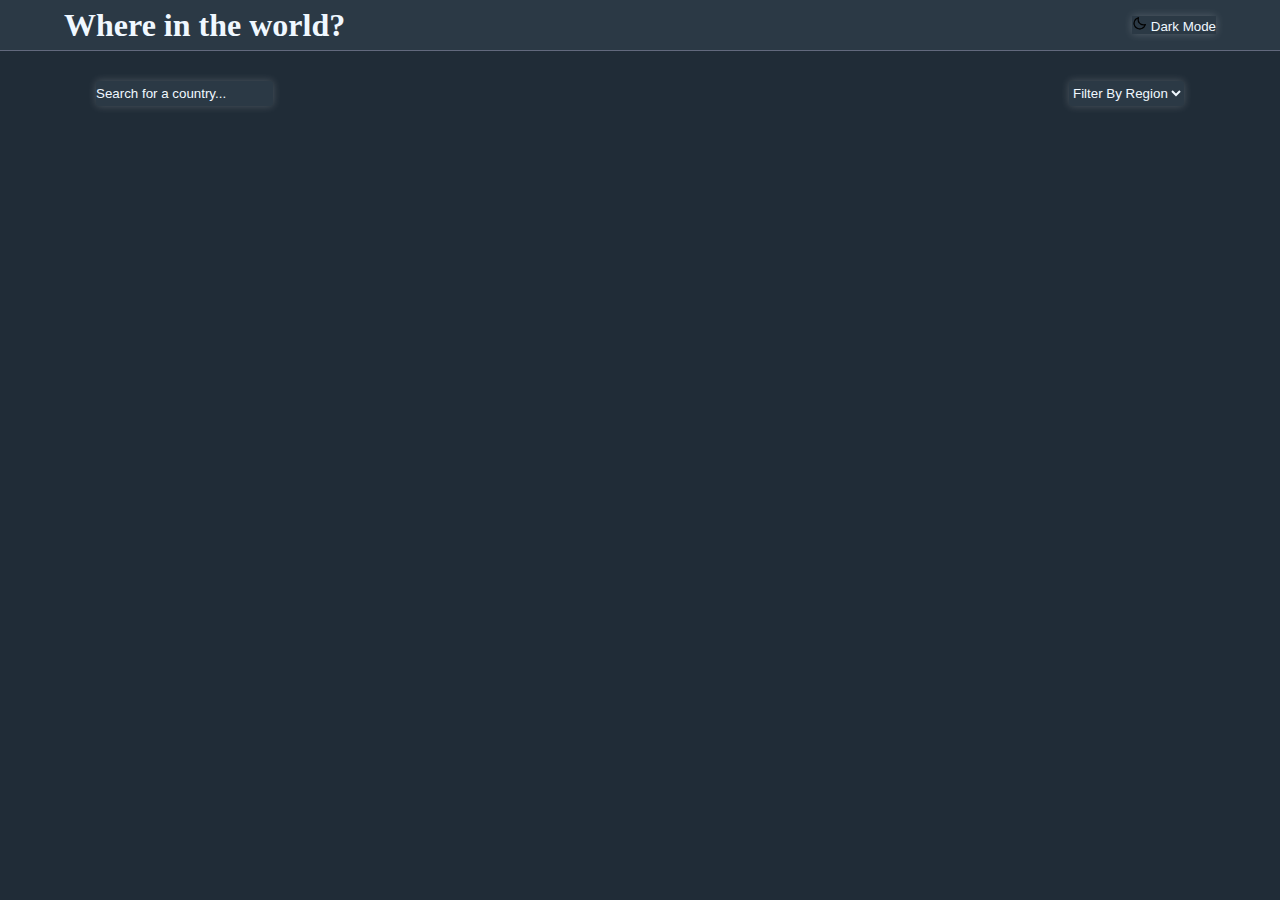
<file: index.html>
<!DOCTYPE html>
<html lang="en">
<head>
    <meta charset="UTF-8">
    <meta http-equiv="X-UA-Compatible" content="IE=edge">
    <meta name="viewport" content="width=device-width, initial-scale=1.0">
    <link rel="stylesheet" href="style.css">
    <link rel="stylesheet" href="style-dark.css" id="theme-dark">
    <link rel="stylesheet" href="media-query.css">
    <title>Countries</title>
</head>
<body>
    <div class="header">
<h1>Where in the world?</h1>
<button class="dark-btn"><img src="icon-moon.png" class="icon-moon"> Dark Mode</button>
    </div>
    <div class="search-filter-container">
<input type="search" id="search-input" placeholder="Search for a country..."/> 
<select id="filter" >
    <option selected hidden>Filter By Region</option>
    <option value="Africa">Africa</option>
    <option value="America">America</option>
    <option value="Asia">Asia</option>
    <option value="Europe">Europe</option>
    <option value="Oceania">Oceania</option>
</select>
    </div>
    <div class="container">

    </div>
    <script src="app.js"></script>
</body>
</html>
</file>
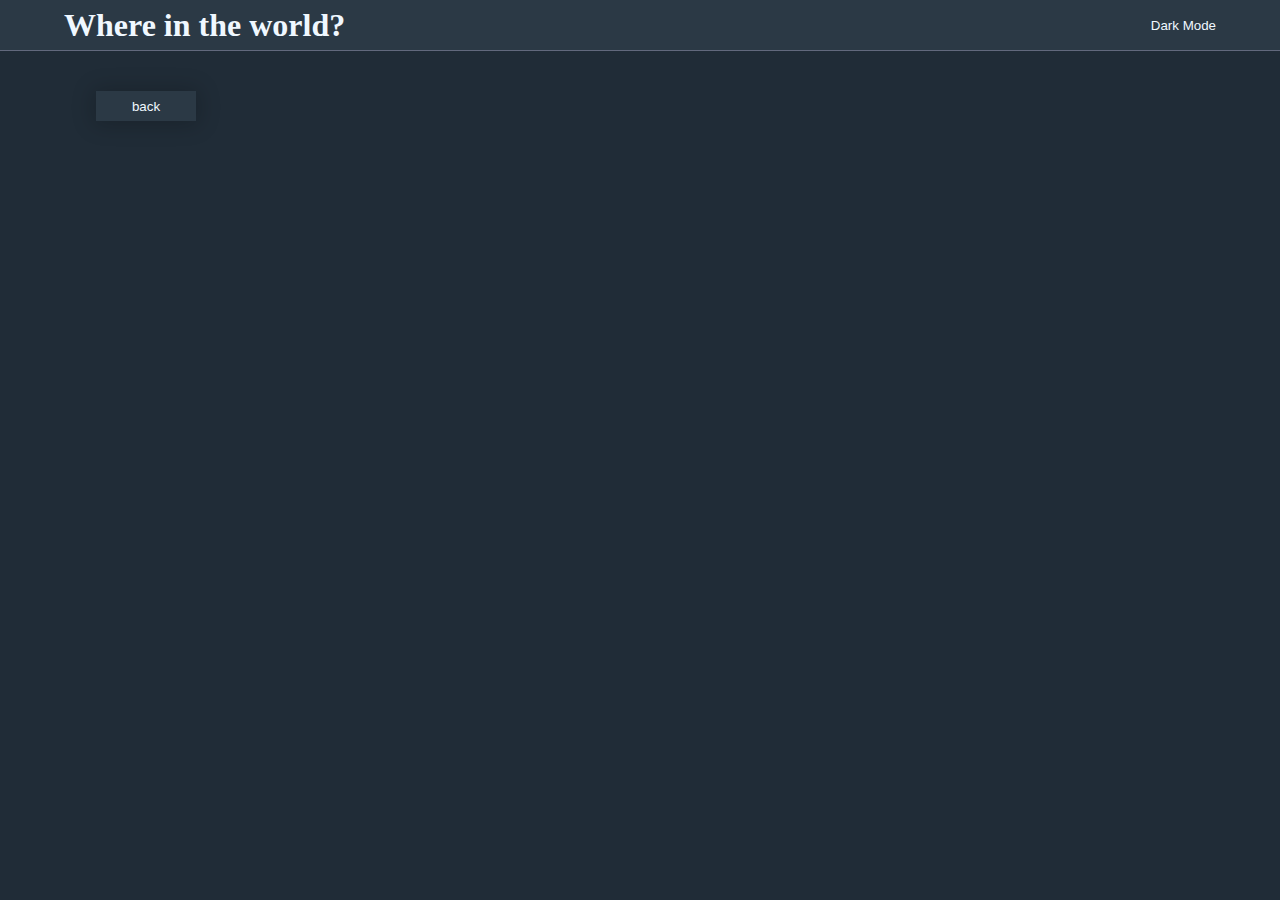
<file: detail.html>
<!DOCTYPE html>
<html lang="en">

<head>
    <meta charset="UTF-8">
    <meta http-equiv="X-UA-Compatible" content="IE=edge">
    <meta name="viewport" content="width=device-width, initial-scale=1.0">
    <link rel="stylesheet" href="detail.css">
    <link rel="stylesheet" href="details-dark.css" id="theme-dark">
    <link rel="stylesheet" href="media-query-2.css">
    <title>Detailed country</title>
</head>

<body>
    <div class="header">
        <h1>Where in the world?</h1>
        <button class="dark-btn">Dark Mode</button>
    </div>
    <div class="btn-container">
        <button class="back-btn" onclick="history.back()">back</button>
    </div>
    <div class="country-container">


    </div>
    <script src="detail.js"></script>
</body>

</html>
</file>
<file: style.css>
*{
    margin: 0;
    padding: 0;
}
body{
    display: flex;
    margin: 0 auto;
    flex-direction: column;
    align-items: center;
    background-color: rgb(241, 241, 241);
}
.header {
    height: 50px;
    align-items: center;
    display: flex;
    justify-content: space-between;
    text-align: center;
    width: 100%;
    border-bottom: 1px solid rgba(163, 163, 192, 0.459);
    background-color: #fff;

   }
.header h1{
    margin-left: 5%;

}
.header p{
    margin-right: 5%;
}
   .search-filter-container{
    margin-top: 30px;
    display: flex;
    justify-content: space-between;
    width: 85%;
   }
   
   .card{
    display: flex;
    flex-direction: column;
background-color: #fff;
border-radius: 5px;
    width: 18%;
    height: 250px;
    margin-bottom: 20px;
    gap: 10px;
    font-size: 13px;
   }
   .card img{
    width: 100%;
    height: 50%;
    border-radius: 5px;
    
   }
   .container{
    margin-top: 25px;
    justify-content: space-around;
    display: flex;
    flex-wrap: wrap;
    gap: 30px;
    width: 85%;

   }
   .card p, .card h2{
    margin-left: 10px;
   
   }
   #search-input{
    height: 25px;
    border-radius: 3px;
    border: none;
   }
   #filter{
    height: 25px;
    border-radius: 3px;
    border: none;
   }
   a, h2{
    text-decoration: none;
    color: black;
   }
   .dark-btn{
    background: transparent;
    border:none;
    margin-right: 5%;
    cursor:pointer;
}
.icon-moon{
    width: 15px;
    height: 15px;
}
</file>
<file: style-dark.css>
*{
    margin: 0;
    padding: 0;
}
body{
    display: flex;
    margin: 0 auto;
    flex-direction: column;
    align-items: center;
    background-color: hsl(207, 26%, 17%);
}
.header {
    height: 50px;
    align-items: center;
    display: flex;
    justify-content: space-between;
    text-align: center;
    width: 100%;
    border-bottom: 1px solid rgba(163, 163, 192, 0.459);
    background-color: hsl(209, 23%, 22%);

   }
.header h1{
    margin-left: 5%;

}
.header p{
    margin-right: 5%;
}
   .search-filter-container{
    margin-top: 30px;
    display: flex;
    justify-content: space-between;
    width: 85%;
   }
   
   .card{
    display: flex;
    flex-direction: column;
background-color: hsl(209, 23%, 22%);
border-radius: 5px;
    width: 18%;
    height: 250px;
    margin-bottom: 20px;
    gap: 10px;
    font-size: 13px;
   }
   .card img{
    width: 100%;
    height: 50%;
    border-radius: 5px;
    
   }
   .container{
    margin-top: 25px;
    justify-content: space-around;
    display: flex;
    flex-wrap: wrap;
    gap: 30px;
    width: 85%;

   }
   .card p, .card h2{
    margin-left: 10px;
   
   }
   #search-input{
    height: 25px;
    border-radius: 3px;
    border: none;
    background-color: hsl(209, 23%, 22%);
   }
   #filter{
    height: 25px;
    border-radius: 3px;
    border: none;
    background-color: hsl(209, 23%, 22%);
   }
   a, h2{
    text-decoration: none;
    color: black;
   }
   .dark-btn{
    background: transparent;
    border:none;
    margin-right: 5%;
    cursor:pointer;
}
.icon-moon{
    width: 15px;
    height: 15px;
}
button{
    background-color:  hsl(209, 23%, 22%);
 }
 p,h1,h2,button,select,::placeholder{
     color: aliceblue;
 }

 button,input,select{
    -webkit-box-shadow: 0px 0px 8px 0px rgba(255, 255, 255, 0.2);
-moz-box-shadow: 0px 0px 8px 0px rgba(255, 255, 255, 0.2);
box-shadow: 0px 0px 8px 0px rgba(255, 255, 255, 0.2);
 }
</file>
<file: media-query.css>
@media only screen and (max-width:414px) {
h1{
    font-size: 20px;
}
.search-filter-container{
    flex-direction: column;
    gap: 20px;
}
.card{
    width: 70%;
}
#filter{
    width: 35%;
}





}
</file>
<file: detail.css>
* {
    margin: 0;
    padding: 0;
}

body {
    display: flex;
    margin: 0 auto;
    flex-direction: column;
    align-items: center;
    justify-content: center;
    background-color:hsl(0, 0%, 98%)
}

.header {
    height: 50px;
    align-items: center;
    display: flex;
    justify-content: space-between;
    text-align: center;
    width: 100%;
    border-bottom: 1px solid rgba(163, 163, 192, 0.459);
    background-color:hsl(0, 0%, 100%)
}

.header h1 {
    margin-left: 5%;
 
}

.header p {
    margin-right: 5%;
}


.country-container {
    margin-top: 45px;
    width: 90%;
    display: flex;
    justify-content: space-around;
    height: 400px;
    align-items: center;
}

.info-container {

    width: 40%;
    height: 80%;
    gap: 20px;
    line-height: 30px;
}

.image-container {
    width: 40%;
    height: 100%;
}

.info-container h2 {
    margin-bottom: 30px;
}

.flag {
    width: 100%;
    height: 80%;
    -webkit-box-shadow: 0px 0px 3px 0px rgba(34, 60, 80, 0.2);
-moz-box-shadow: 0px 0px 3px 0px rgba(34, 60, 80, 0.2);
box-shadow: 0px 0px 3px 0px rgba(34, 60, 80, 0.2);
}

.info {
    display: flex;
    justify-content: space-between;
    width: 100%;
}

.back-btn  {

    width: 100px;
    height: 30px;
    border: none;
    -webkit-box-shadow: 0px 1px 22px 3px rgba(0, 0, 0, 0.2);
    -moz-box-shadow: 0px 1px 22px 3px rgba(0, 0, 0, 0.2);
    box-shadow: 0px 1px 22px 3px rgba(0, 0, 0, 0.2);
    cursor: pointer;
}
.btn-container{

        display: flex;
        width: 85%;
        display: flex;
        justify-content: space-between;
        align-items: center;
        margin-top: 40px;
    }

.border-countries{
    display: flex;
    

}

.border-country-btns{
    min-width: 50px;
    height: 20px;
    border: none;
    -webkit-box-shadow: 0px 1px 22px 3px rgba(0, 0, 0, 0.2);
    -moz-box-shadow: 0px 1px 22px 3px rgba(0, 0, 0, 0.2);
    box-shadow: 0px 1px 22px 3px rgba(0, 0, 0, 0.2);
    cursor: pointer;
}
.border-btn{
    display: flex;
    flex-wrap: wrap;
    gap:15px;
    line-height: normal;
}
.border-title{
line-height: normal;
white-space: nowrap;
}
.border-countries{
    margin-top: 30px;
    gap: 10px;
}
p{
    font-size: 13px;
}
.dark-btn{
    border:none;
    background: transparent;
    margin-right: 5%;
    cursor:pointer;
}
</file>
<file: details-dark.css>
* {
    margin: 0;
    padding: 0;
}

body {
    display: flex;
    margin: 0 auto;
    flex-direction: column;
    align-items: center;
    justify-content: center;
    background-color: hsl(207, 26%, 17%);
}

.header {
    height: 50px;
    align-items: center;
    display: flex;
    justify-content: space-between;
    text-align: center;
    width: 100%;
    border-bottom: 1px solid rgba(163, 163, 192, 0.459);
    background-color: hsl(209, 23%, 22%);

}

.header h1 {
    margin-left: 5%;
 
}

.header p {
    margin-right: 5%;
}


.country-container {
    margin-top: 45px;
    width: 90%;
    display: flex;
    justify-content: space-around;
    height: 400px;
    align-items: center;
}

.info-container {

    width: 40%;
    height: 80%;
    gap: 20px;
    line-height: 30px;
}

.image-container {
    width: 40%;
    height: 100%;
}

.info-container h2 {
    margin-bottom: 30px;
}

.flag {
    width: 100%;
    height: 80%;
    -webkit-box-shadow: 0px 0px 8px 0px rgba(255, 255, 255, 0.2);
    -moz-box-shadow: 0px 0px 8px 0px rgba(255, 255, 255, 0.2);
    box-shadow: 0px 0px 8px 0px rgba(255, 255, 255, 0.2);
}

.info {
    display: flex;
    justify-content: space-between;
    width: 100%;
}

.back-btn  {

    width: 100px;
    height: 30px;
    border: none;
    -webkit-box-shadow: 0px 1px 22px 3px rgba(0, 0, 0, 0.2);
    -moz-box-shadow: 0px 1px 22px 3px rgba(0, 0, 0, 0.2);
    box-shadow: 0px 1px 22px 3px rgba(0, 0, 0, 0.2);
    cursor: pointer;
}
.btn-container{

        display: flex;
        width: 85%;
        display: flex;
        justify-content: space-between;
        align-items: center;
        margin-top: 40px;
    }

.border-countries{
    display: flex;
    

}

.border-country-btns{
    min-width: 50px;
    height: 20px;
    border: none;
    -webkit-box-shadow: 0px 1px 22px 3px rgba(0, 0, 0, 0.2);
    -moz-box-shadow: 0px 1px 22px 3px rgba(0, 0, 0, 0.2);
    box-shadow: 0px 1px 22px 3px rgba(0, 0, 0, 0.2);
    cursor: pointer;
}
.border-btn{
    display: flex;
    flex-wrap: wrap;
    gap:15px;
    line-height: normal;
}
.border-title{
line-height: normal;
white-space: nowrap;
}
.border-countries{
    margin-top: 30px;
    gap: 10px;
}
p{
    font-size: 13px;
 
}
.dark-btn{
    border:none;
    background: transparent;
    margin-right: 5%;
    cursor:pointer;
}
button{
   background-color:  hsl(209, 23%, 22%);
}
p,h1,h2,button{
    color: aliceblue;
}
</file>
<file: media-query-2.css>
@media only screen and (max-width:414px) {
    .country-container {
        flex-direction: column;
        width: 85%;

    }

    h1 {
        font-size: 20px;
    }

    .image-container {
        width: 100%;
    }

    .flag {
        height: 100%;
    }

    .info-container {
        width: 100%;
    }

    .info {
        flex-direction: column;
        gap: 30px;
    }

    .info-container h2 {
        margin-top: 30px;
        margin-bottom: 20px;
    }

    .border-title {
        font-size: 17px;
    }

    .border-countries {
        flex-direction: column;
    }

    .btn-container {
        margin-bottom: 50px;
    }





}
</file>
